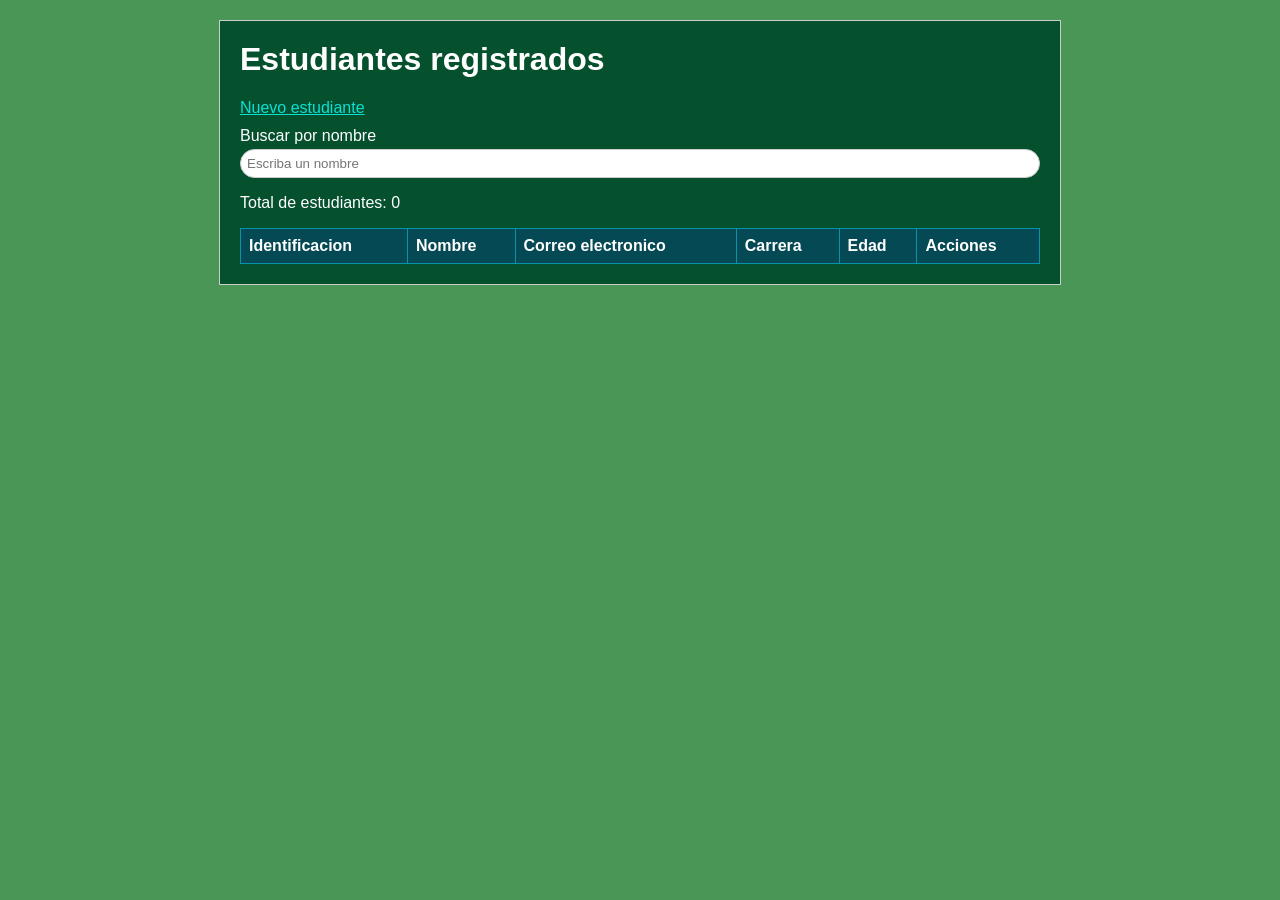
<file: index.html>
<!doctype html>
<html lang="es">
  <head>
    <meta charset="UTF-8" />
    <meta name="viewport" content="width=device-width, initial-scale=1.0" />
    <title>Estudiantes registrados</title>
    <link rel="stylesheet" href="styles.css" />
  </head>
  <body>
    <main>
      <header>
        <h1>Estudiantes registrados</h1>
        <a href="student-form.html">Nuevo estudiante</a>
      </header>

      <div>
        <label for="searchInput">Buscar por nombre</label>
        <input
          type="search"
          id="searchInput"
          name="searchInput"
          placeholder="Escriba un nombre"
        />
        <p>Total de estudiantes: <span id="studentCount">0</span></p>
      </div>

      <table id="studentTable">
        <thead>
          <tr>
            <th>Identificacion</th>
            <th>Nombre</th>
            <th>Correo electronico</th>
            <th>Carrera</th>
            <th>Edad</th>
            <th>Acciones</th>
          </tr>
        </thead>
        <tbody id="studentList"></tbody>
      </table>
    </main>

    <script src="app.js"></script>
    <script>
      displayStudents(getStudents());
      deleteStudent();
      searchStudents();
    </script>
  </body>
</html>
</file>
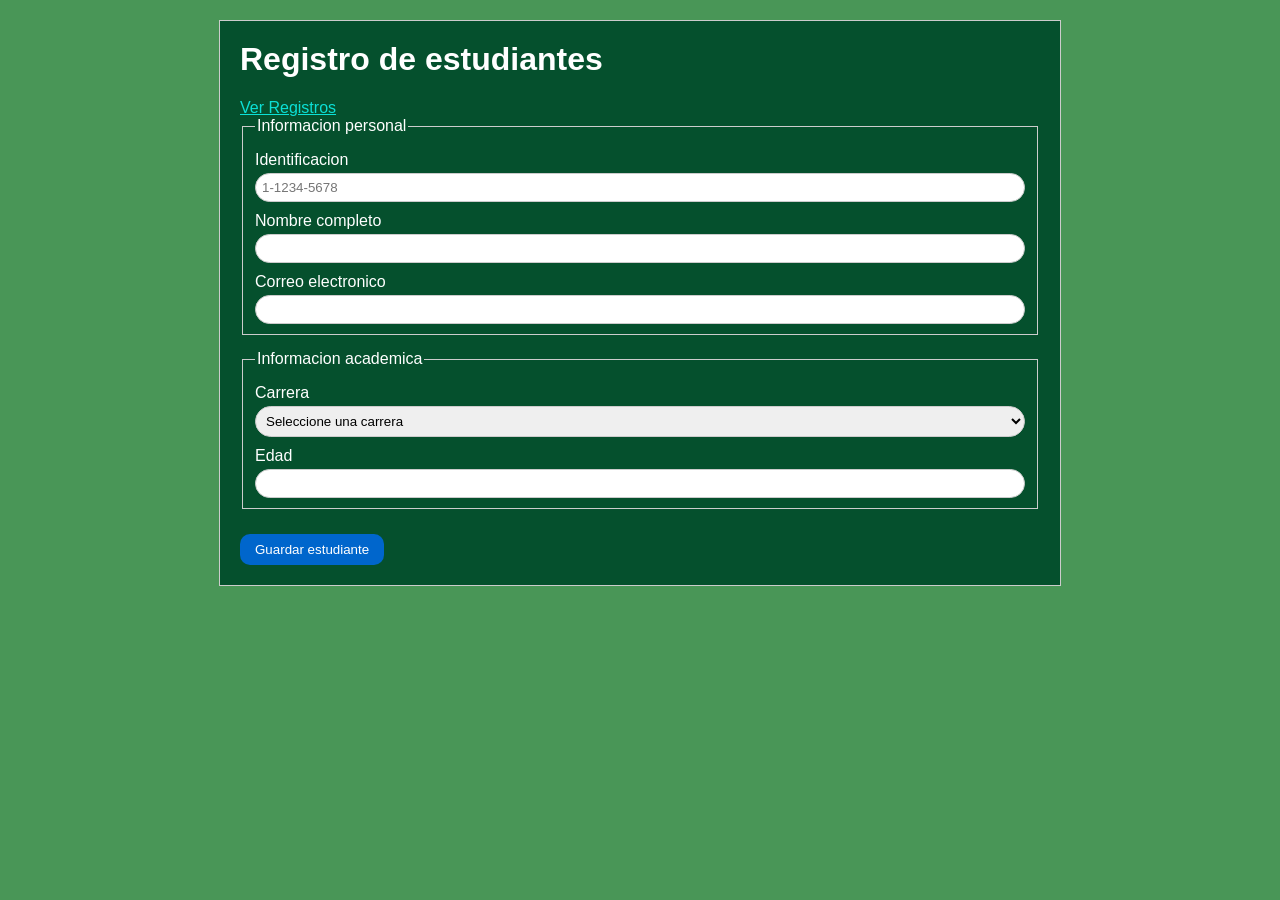
<file: student-form.html>
<!doctype html>
<html lang="es">
  <head>
    <meta charset="UTF-8" />
    <meta name="viewport" content="width=device-width, initial-scale=1.0" />
    <title>Registro de estudiantes</title>
    <link rel="stylesheet" href="styles.css" />
  </head>
  <body>
    <main>
      <header>
        <h1>Registro de estudiantes</h1>
        <a href="index.html">Ver Registros</a>
      </header>

      <form id="studentForm" method="post">
        <fieldset>
          <legend>Informacion personal</legend>

          <label for="id">Identificacion</label>
          <input type="text" id="id" name="id" required placeholder="1-1234-5678" />

          <label for="name">Nombre completo</label>
          <input type="text" id="name" name="name" required />

          <label for="email">Correo electronico</label>
          <input type="email" id="email" name="email" required />
        </fieldset>

        <fieldset>
          <legend>Informacion academica</legend>

          <label for="program">Carrera</label>
          <select name="program" id="program" required>
            <option value="">Seleccione una carrera</option>
            <option value="Informatica Empresarial">Informatica Empresarial</option>
            <option value="Administracion">Administracion</option>
            <option value="Trabajo-Social">Trabajo Social</option>
            <option value="Turismo">Turismo</option>
          </select>

          <label for="age">Edad</label>
          <input
            type="number"
            id="age"
            name="age"
            required
            min="15"
            max="100"
            step="1"
            inputmode="numeric"
          />
        </fieldset>

        <button type="submit">Guardar estudiante</button>
      </form>
    </main>

    <script src="app.js"></script>
  </body>
</html>
</file>
<file: styles.css>
body {
  font-family: Arial, sans-serif;
  background-color: #07711bbb;
  color: #333333;
  margin: 0;
  padding: 20px;
}

main {
  max-width: 800px;
  margin: 0 auto;
  background-color: #05502d;
  border: 1px solid #cccccc;
  padding: 20px;
  color: white;
}

h1 {
  margin-top: 0;
}

a {
  color: #0ce0d6;
}

fieldset {
  border: 1px solid #cccccc;
  margin-bottom: 15px;
}

label {
  display: block;
  margin-top: 10px;
}

input,
select {
  width: 100%;
  padding: 6px;
  margin-top: 4px;
  border: 1px solid #cccccc;
  box-sizing: border-box; 
  border-radius: 100px;
}

button {
  background-color: #0066cc;
  color: #ffffff;
  border: none;
  padding: 8px 15px;
  margin-top: 10px;
  cursor: pointer;
  border-radius: 10px;
}

button:hover {
  background-color: #004d99;
}

table {
  width: 100%;
  border-collapse: collapse;
  margin-top: 15px;
}

th,
td {
  border: 1px solid #0a91ac;
  padding: 8px;
  text-align: left;
}

th {
  background-color: #054955;
  color: white;
}
</file>
